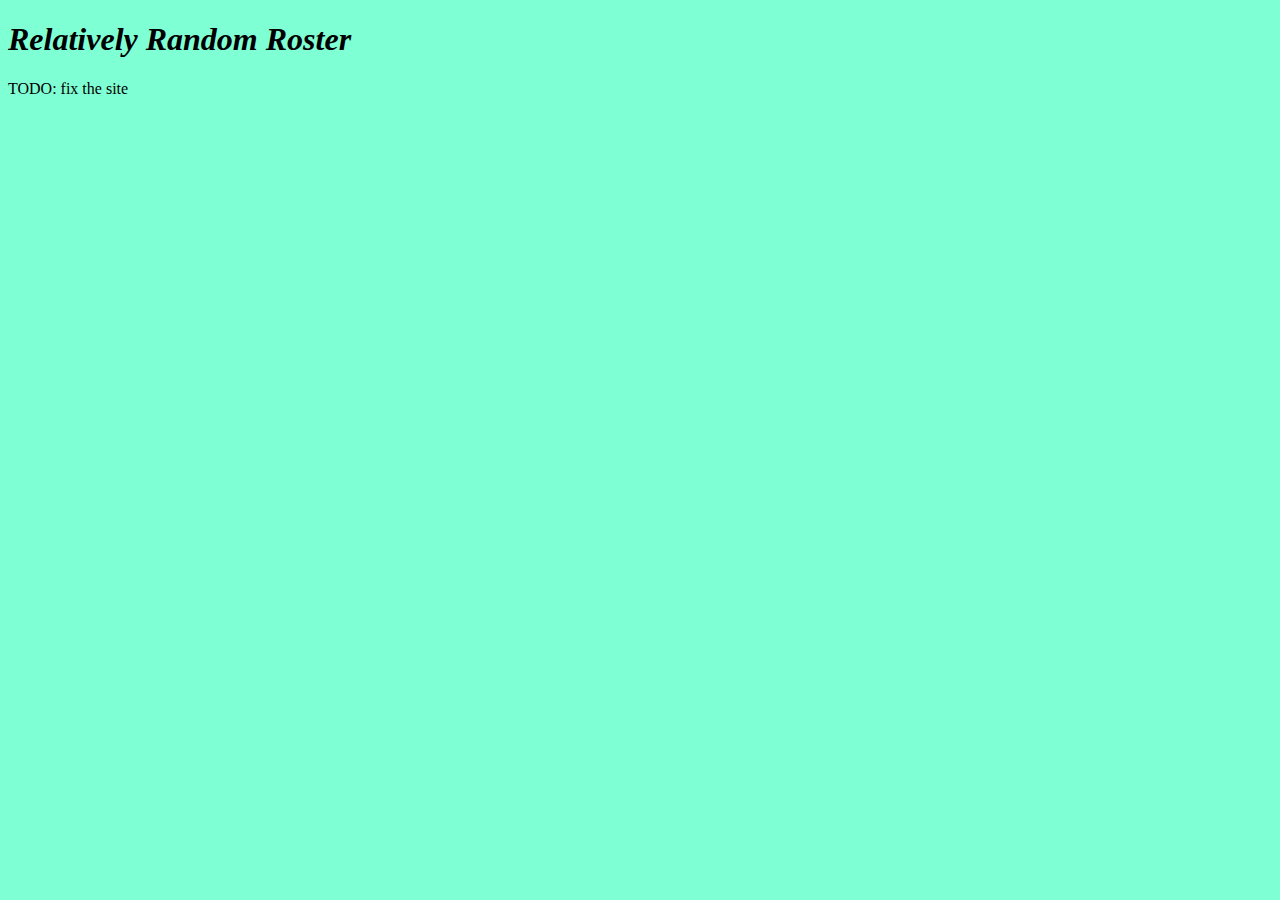
<file: profile.html>
<!DOCTYPE html>
<html lang="en">

<head>
    <meta charset="UTF-8">
    <meta name="viewport" content="width=device-width, initial-scale=1.0">
    <meta http-equiv="X-UA-Compatible" content="ie=edge">
    <title>Richard Fancier Portfolio</title>
    <link rel="stylesheet" href="style.css"
</head>

<body>
    <h1 id="header">Relatively Random Roster</h1>
    <p> TODO: fix the site</p>


</body>

</html>
</file>
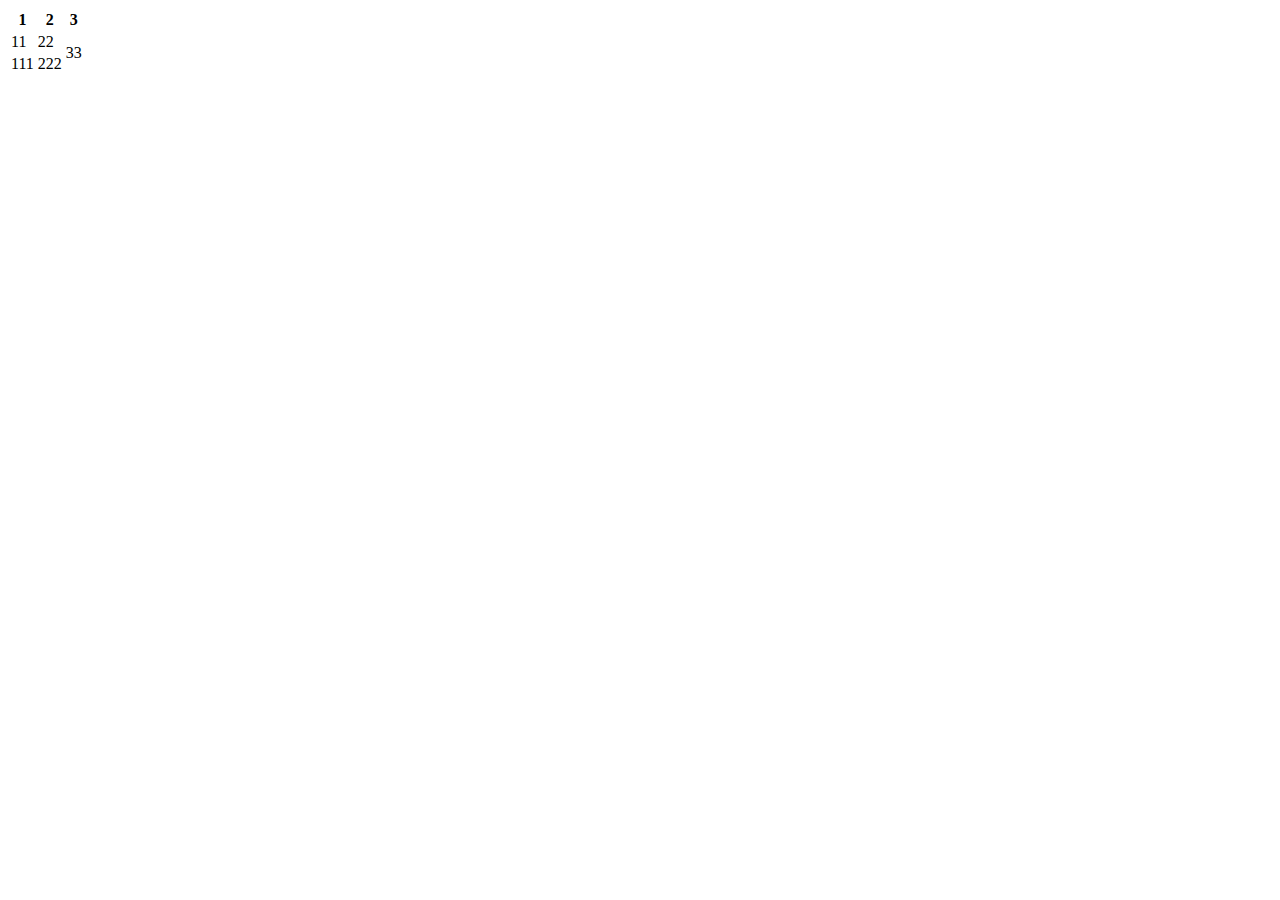
<file: Retired Portfolio/dashboard.html>
<!DOCTYPE html>
<html lang="en">
<head>
    <meta charset="UTF-8">
    <meta name="viewport" content="width=device-width, initial-scale=1.0">
    <title>Dashboard</title>
</head>
<body>
    <table id="table">
        <tr>
            <th>1</th>
            <th>2</th>
            <th>3</th>
        </tr>
        <tr>
            <td>11</td>
            <td>22</td>
            <td rowspan="2">33</td>
        </tr>
        <tr>
            <td>111</td>
            <td>222</td>
        </tr>
    </table>
</body>
</html>
</file>
<file: style.css>
#header {
    font-style: italic;
    text-decoration: dotted;
    
}
body {
    background-color: aquamarine;
}
</file>
